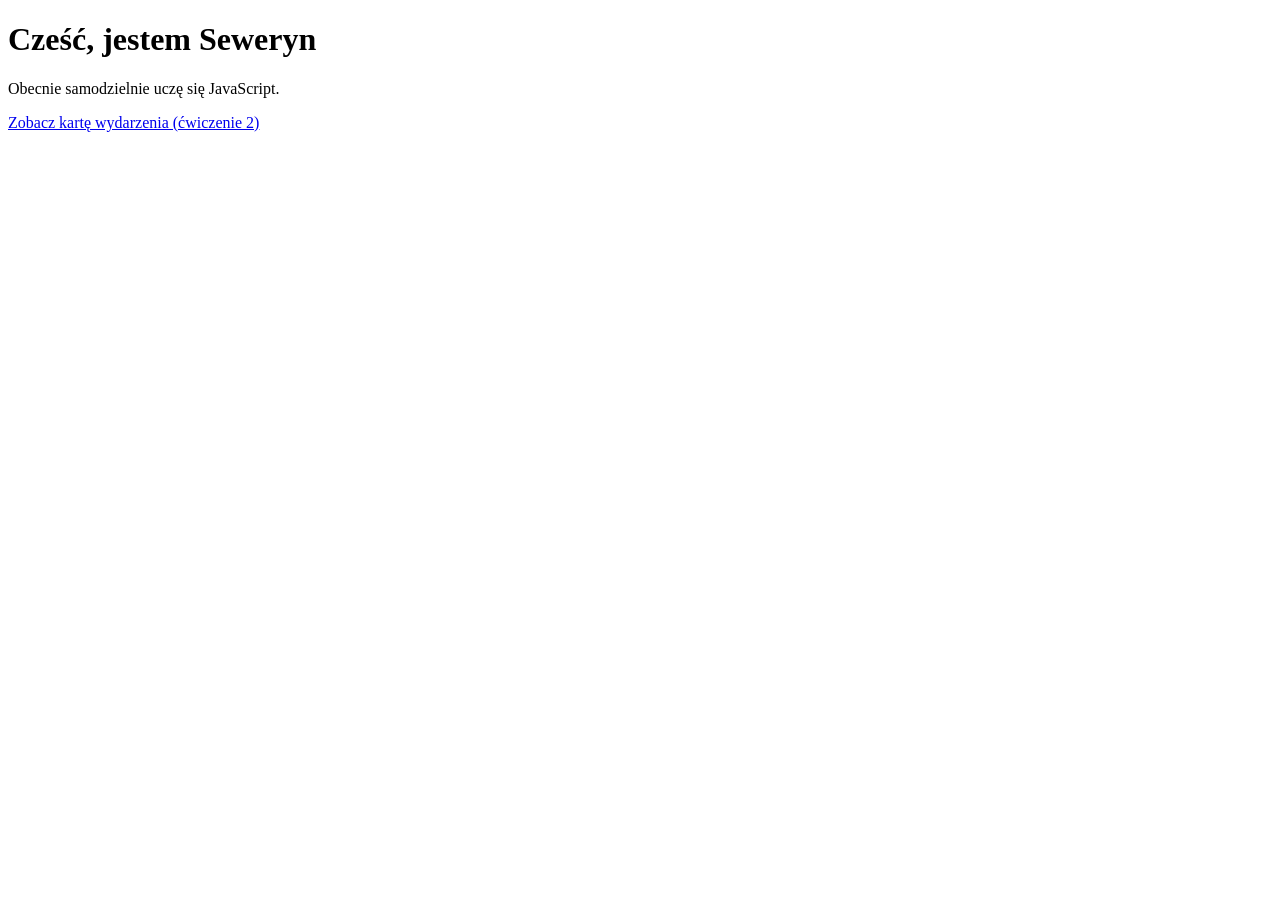
<file: CW1/index.html>
<!doctype html>
<html lang="pl">
<head>
  <meta charset="utf-8">
  <meta name="viewport" content="width=device-width, initial-scale=1">
  <title>Moja pierwsza strona</title>
</head>
<body>
  <h1>Cześć, jestem Seweryn</h1>
  <p>Obecnie samodzielnie uczę się JavaScript.</p>
  <p><a href="karta-wydarzenia/">Zobacz kartę wydarzenia (ćwiczenie 2)</a></p>
</body>
</html>
</file>
